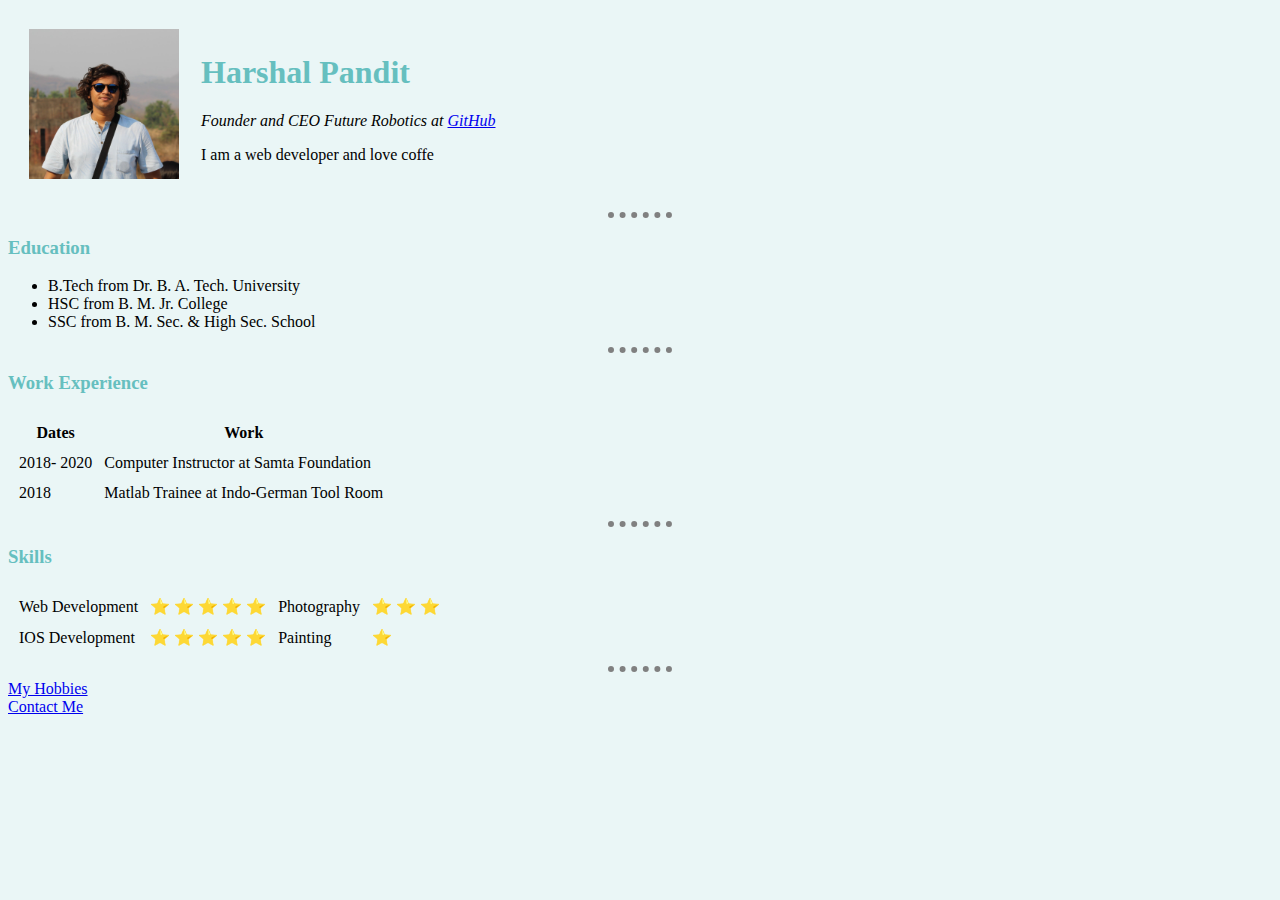
<file: index.html>
<!DOCTYPE html>
<html lang="en">
  <head>
    <meta charset="UTF-8" />
    <meta http-equiv="X-UA-Compatible" content="IE=edge" />
    <meta name="viewport" content="width=device-width, initial-scale=1.0" />
    <title>Harshal</title>
    <link rel="stylesheet" href="./asset/CSS/style.css">
  </head> 
  <body>
  <!-- <body style="background-color: #95D1CC;"> -->
    <table cellspacing="20">
      <tr>
        <td>
          <img
            src="./asset/image/harshal.jfif"
            width="150"
            height="150"
            alt=" Harshal Image"
          />
        </td>
        <td>
          <h1>Harshal Pandit</h1>
          <p>
            <em
              >Founder and CEO Future Robotics at
              <a
                href="https://github.com/harshluffy1996?tab=repositories"
                >GitHub</a
              ></em
            >
          </p>
          <p>I am a web developer and love coffe</p>
        </td>
      </tr>
    </table>
    <hr />
    <h3>Education</h3>
    <ul>
      <li>B.Tech from Dr. B. A. Tech. University</li>
      <li>HSC from B. M. Jr. College</li>
      <li>SSC from B. M. Sec. & High Sec. School</li>
    </ul>
    <hr />
    <h3>Work Experience</h3>
    <table cellspacing="10">
      <thead>
        <th>Dates</th>
        <th>Work</th>
      </thead>
      <tbody>
        <tr>
          <td>2018- 2020</td>
          <td>Computer Instructor at Samta Foundation</td>
        </tr>
        <tr>
          <td>2018</td>
          <td>Matlab Trainee at Indo-German Tool Room</td>
        </tr>
      </tbody>
      <tfoot></tfoot>
    </table>
    <hr />
    <h3>Skills</h3>
    <table cellspacing="10">
      <tr>
        <td>Web Development</td>
        <td>&#11088 &#11088 &#11088 &#11088 &#11088</td>
        <td>Photography</td>
        <td>&#11088 &#11088 &#11088</td>
      </tr>
      <tr>
        <td>IOS Development</td>
        <td>&#11088 &#11088 &#11088 &#11088 &#11088</td>
        <td>Painting</td>
        <td>&#11088</td>
      </tr>
    </table>
    <hr />
    <a href="./hobbies.html" >My Hobbies</a><br />
    <a href="./contact.html">Contact Me</a>
  </body>
</html>
</file>
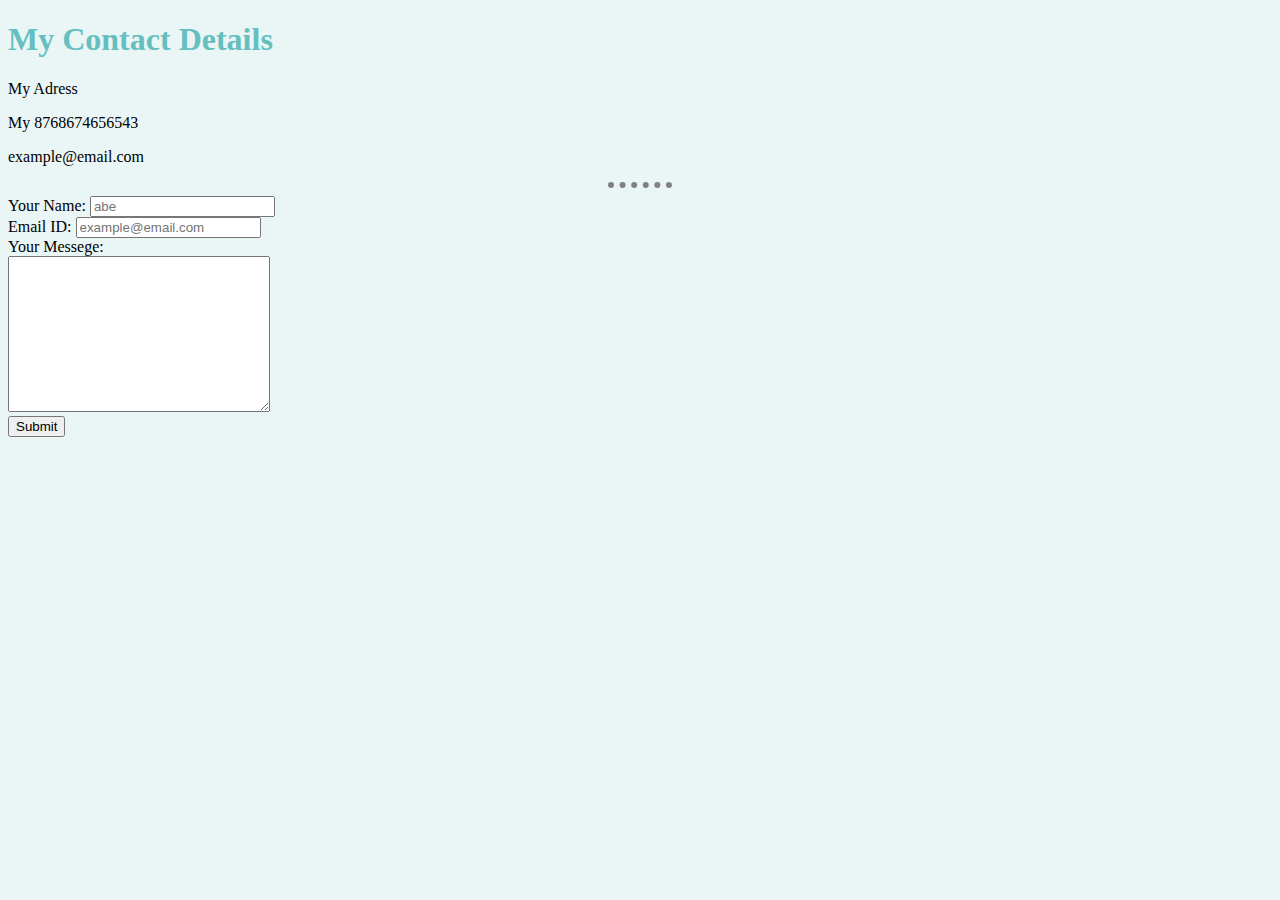
<file: contact.html>
<!DOCTYPE html>
<html lang="en">
  <head>
    <meta charset="UTF-8" />
    <meta http-equiv="X-UA-Compatible" content="IE=edge" />
    <meta name="viewport" content="width=device-width, initial-scale=1.0" />
    <title>Document</title>
    <link rel="stylesheet" href="./asset/CSS/style.css" />
  </head>
  <body>
    <h1>My Contact Details</h1>
    <p>My Adress</p>
    <p>My 8768674656543</p>
    <p>example@email.com</p>
    <hr />
    <form action="./index.html">
      <label>Your Name: </label>
      <input type="text" name="yourName" placeholder="abe" required /><br />
      <label>Email ID: </label>
      <input
        type="email"
        name="yourEmail"
        placeholder="example@email.com"
      /><br />
      <label>Your Messege: </label><br />
      <textarea name="yourMessege" cols="30" rows="10"></textarea><br />
      <input type="submit" name="" id="" />
    </form>
  </body>
</html>
</file>
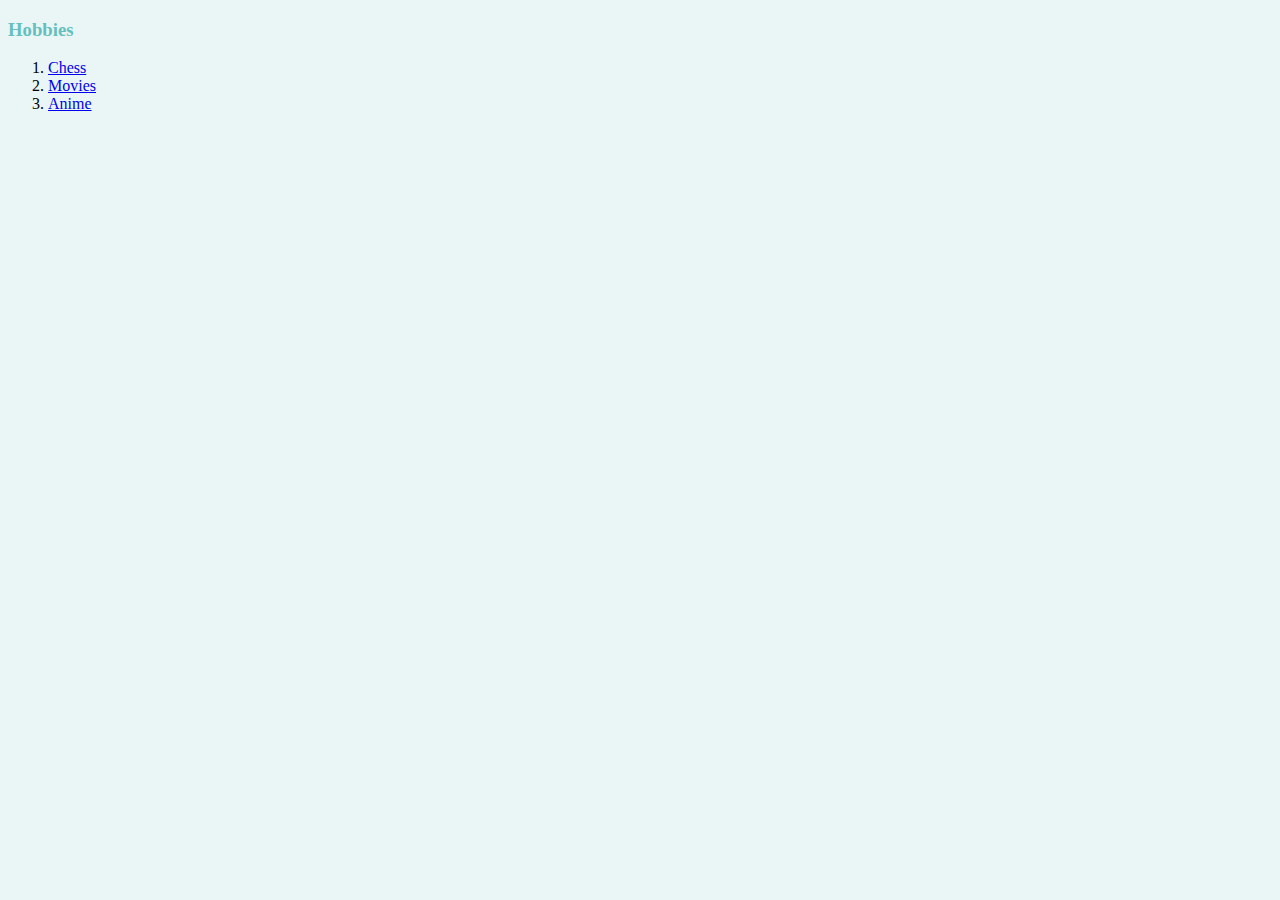
<file: hobbies.html>
<!DOCTYPE html>
<html lang="en">
  <head>
    <meta charset="UTF-8" />
    <meta http-equiv="X-UA-Compatible" content="IE=edge" />
    <meta name="viewport" content="width=device-width, initial-scale=1.0" />
    <title>My Hobbies</title>
    <link rel="stylesheet" href="./asset/CSS/style.css" />
  </head>
  <body>
    <h3>Hobbies</h3>
    <ol type="1">
      <li>
        <a href="https://www.youtube.com/watch?v=YeB-1F-UKO0&ab_channel=TED-Ed"
          >Chess</a
        >
      </li>
      <li>
        <a
          href="https://www.youtube.com/watch?v=MimJb17G0FY&ab_channel=WatchMojo.com"
          >Movies</a
        >
      </li>
      <li>
        <a
          href="https://www.youtube.com/watch?v=MimJb17G0FY&ab_channel=WatchMojo.com"
          >Anime</a
        >
      </li>
    </ol>
  </body>
</html>
</file>
<file: asset/CSS/style.css>
body {
    background-color: #EAF6F6;
    font-family: 'Segoe Script', serif;
  }
  hr {
    border-style: none;
    border-top-style: dotted;
    border-color: grey;
    border-width: 6px;
    width: 5%;
  }
h1{
    color: #66BFBF;
}
h3{
    color: #66BFBF;
}
</file>
